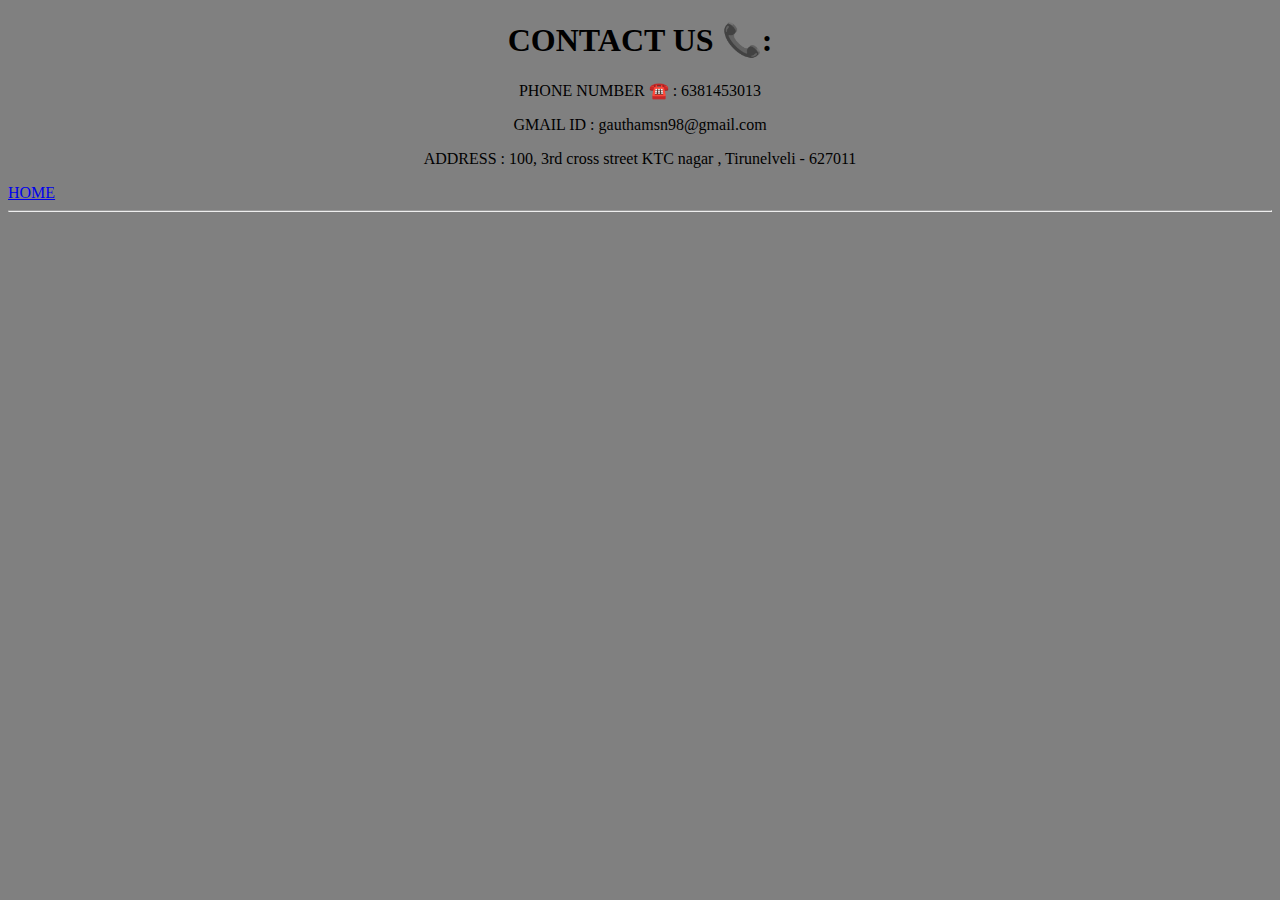
<file: contact.html>
<!DOCTYPE html>
<head>
    <title>CONTACT</title>
    <link rel="stylesheet" href="c.css">
</head>
<body style="background-color: gray
;color: black;">
    <h1>CONTACT US 📞:</h1>
    <p>PHONE NUMBER ☎️ : 6381453013</p>
    <p>GMAIL ID         : gauthamsn98@gmail.com</p>
    <p>ADDRESS          : 100, 3rd cross street KTC nagar , Tirunelveli - 627011</p>
    <a href="index.html">HOME</a>
    <hr>
</body>
</file>
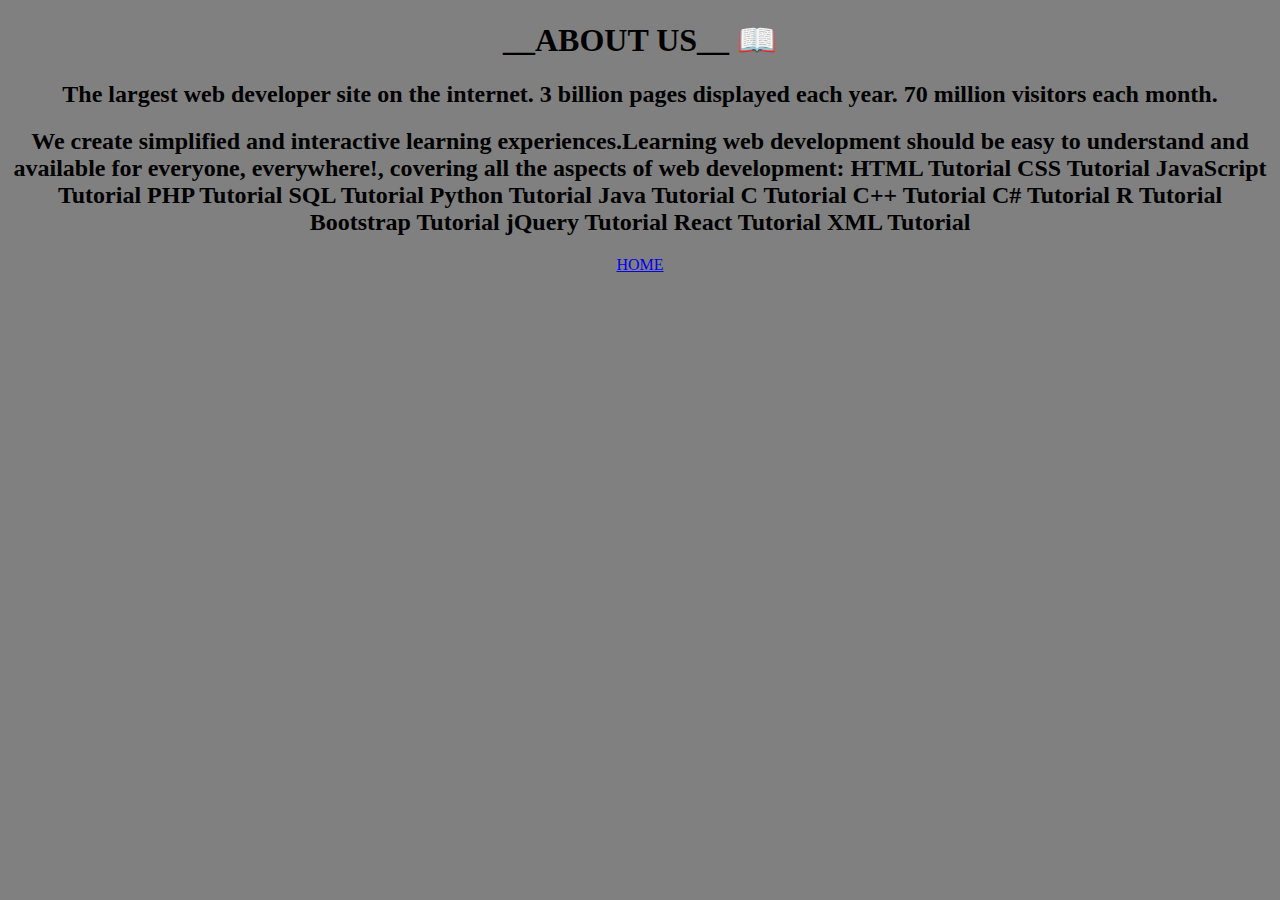
<file: home.html>
<!DOCTYPE html>
<head>
    <title>
        ABOUT US
    </title>
</head>
<body style="background-color: gray;color: black;">
    <center>
    <h1> __ABOUT US__ 📖</h1>
    <h2> The largest web developer site on the internet.
        3 billion pages displayed each year.
        70 million visitors each month.</h2>
    <h2> We create simplified and interactive learning experiences.Learning web development should be easy to understand and available for everyone, everywhere!, covering all the aspects of web development:
        HTML Tutorial
        CSS Tutorial
        JavaScript Tutorial
        PHP Tutorial
        SQL Tutorial
        Python Tutorial
        Java Tutorial
        C Tutorial
        C++ Tutorial
        C# Tutorial
        R Tutorial
        Bootstrap Tutorial
        jQuery Tutorial
        React Tutorial
        XML Tutorial
        </h2>
        <a href="index.html">HOME</a>
        </center>
</body>
</file>
<file: c.css>
h1{
    text-align: center;
}
p{
    text-align: center;
}
a{
    text-align: center;
}
</file>
